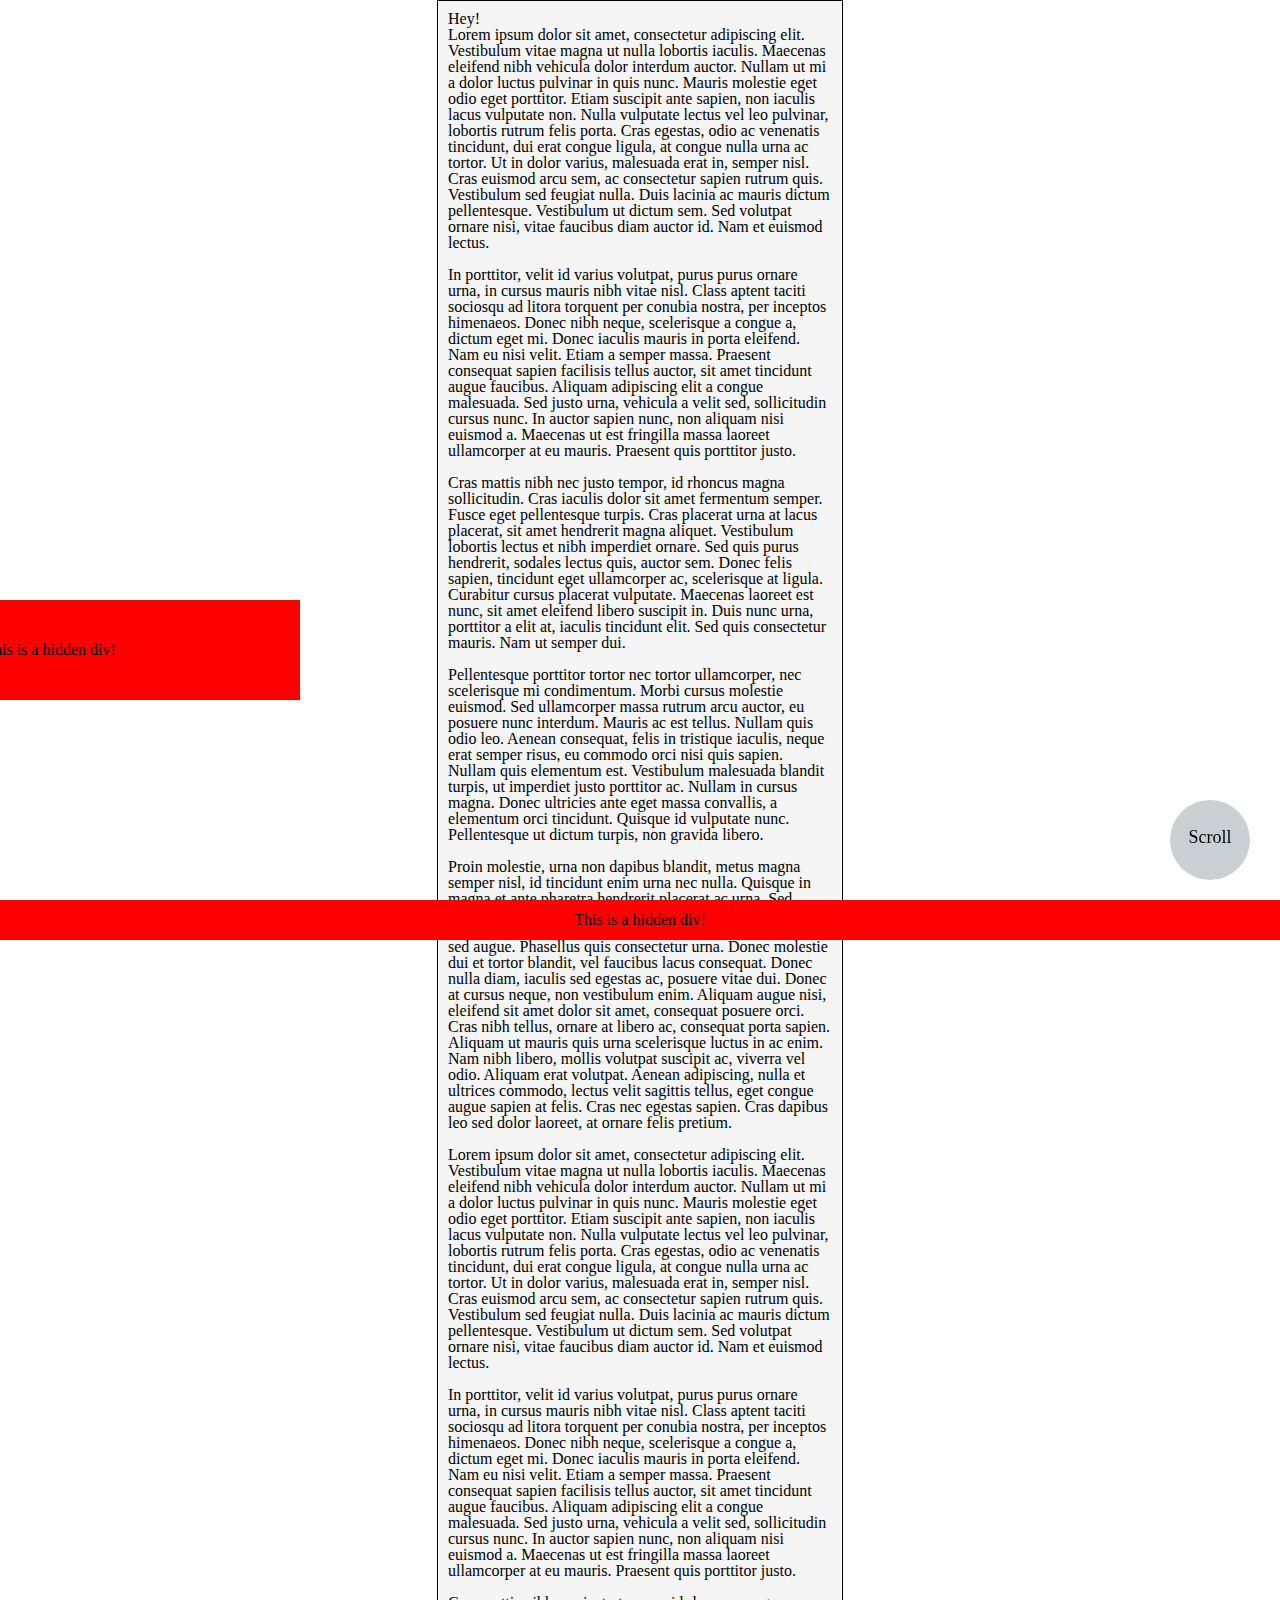
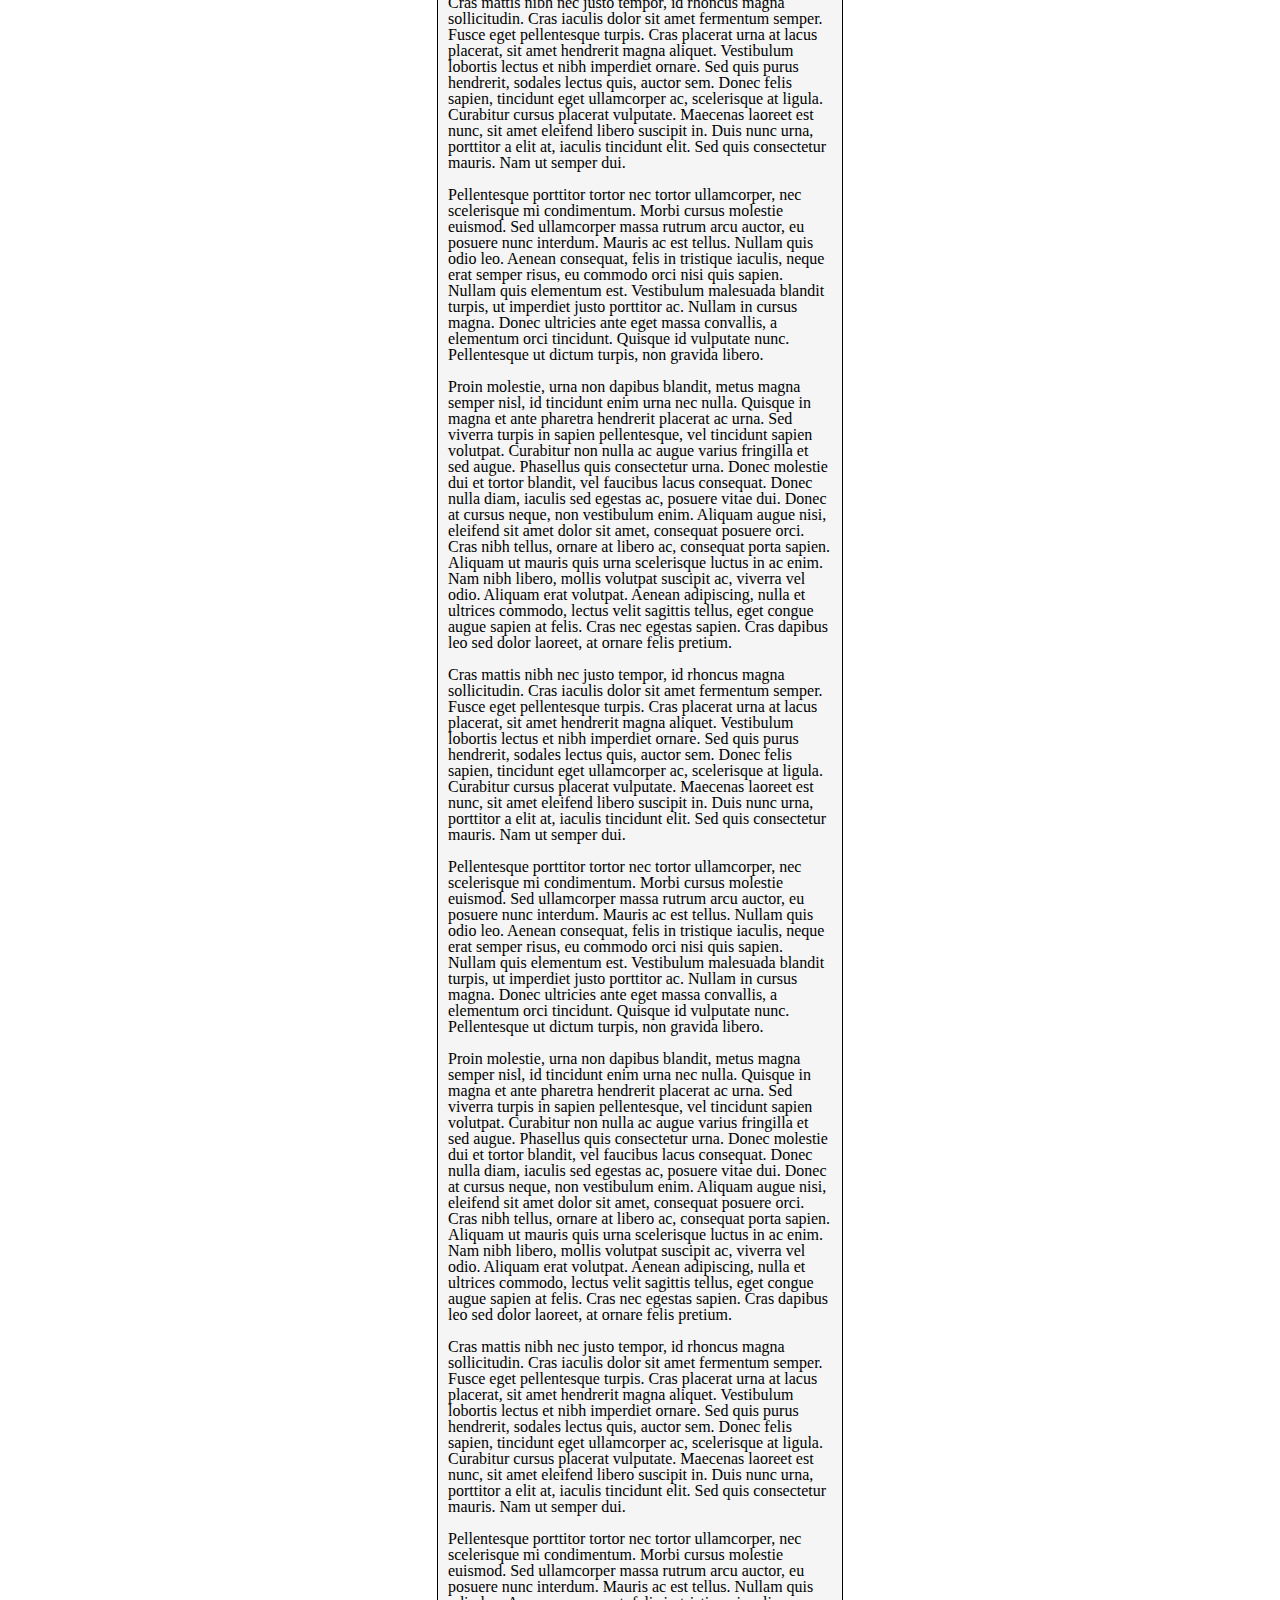
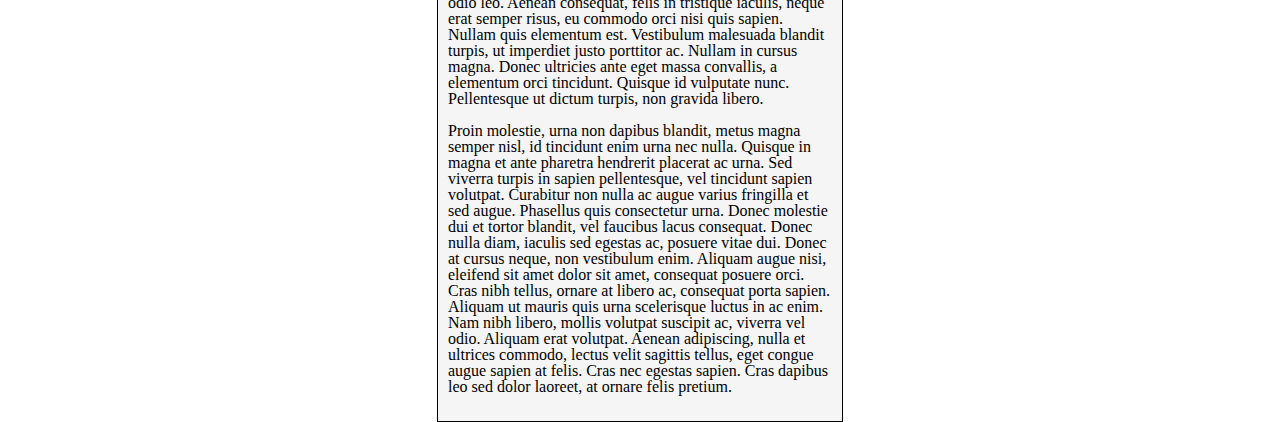
<file: index.html>
<!DOCTYPE html>
<html lang="en">
<head>
	<meta charset="UTF-8">
	<title>jQuery Scroll Distance Detection by Eric Ellenbrook</title>
	<link rel="stylesheet" type="text/css" href="assets/css/vendor/reset.css">
	<link rel="stylesheet" type="text/css" href="assets/css/style.css">
</head>
<body>
<div id="faded">This is a hidden div!</div>
<div id="topPosition">This is a hidden div!</div>
<div id="rightPosition">This is a hidden div!</div>
<div id="bottomPosition">This is a hidden div!</div>
<div id="leftPosition">This is a hidden div!</div>
<div class="content">
	<h1>Hey!</h1>
	<p>Lorem ipsum dolor sit amet, consectetur adipiscing elit. Vestibulum vitae magna ut nulla lobortis iaculis. Maecenas eleifend nibh vehicula dolor interdum auctor. Nullam ut mi a dolor luctus pulvinar in quis nunc. Mauris molestie eget odio eget porttitor. Etiam suscipit ante sapien, non iaculis lacus vulputate non. Nulla vulputate lectus vel leo pulvinar, lobortis rutrum felis porta. Cras egestas, odio ac venenatis tincidunt, dui erat congue ligula, at congue nulla urna ac tortor. Ut in dolor varius, malesuada erat in, semper nisl. Cras euismod arcu sem, ac consectetur sapien rutrum quis. Vestibulum sed feugiat nulla. Duis lacinia ac mauris dictum pellentesque. Vestibulum ut dictum sem. Sed volutpat ornare nisi, vitae faucibus diam auctor id. Nam et euismod lectus.</p>
	<p>In porttitor, velit id varius volutpat, purus purus ornare urna, in cursus mauris nibh vitae nisl. Class aptent taciti sociosqu ad litora torquent per conubia nostra, per inceptos himenaeos. Donec nibh neque, scelerisque a congue a, dictum eget mi. Donec iaculis mauris in porta eleifend. Nam eu nisi velit. Etiam a semper massa. Praesent consequat sapien facilisis tellus auctor, sit amet tincidunt augue faucibus. Aliquam adipiscing elit a congue malesuada. Sed justo urna, vehicula a velit sed, sollicitudin cursus nunc. In auctor sapien nunc, non aliquam nisi euismod a. Maecenas ut est fringilla massa laoreet ullamcorper at eu mauris. Praesent quis porttitor justo.</p>
	<p>Cras mattis nibh nec justo tempor, id rhoncus magna sollicitudin. Cras iaculis dolor sit amet fermentum semper. Fusce eget pellentesque turpis. Cras placerat urna at lacus placerat, sit amet hendrerit magna aliquet. Vestibulum lobortis lectus et nibh imperdiet ornare. Sed quis purus hendrerit, sodales lectus quis, auctor sem. Donec felis sapien, tincidunt eget ullamcorper ac, scelerisque at ligula. Curabitur cursus placerat vulputate. Maecenas laoreet est nunc, sit amet eleifend libero suscipit in. Duis nunc urna, porttitor a elit at, iaculis tincidunt elit. Sed quis consectetur mauris. Nam ut semper dui.</p>
	<p>Pellentesque porttitor tortor nec tortor ullamcorper, nec scelerisque mi condimentum. Morbi cursus molestie euismod. Sed ullamcorper massa rutrum arcu auctor, eu posuere nunc interdum. Mauris ac est tellus. Nullam quis odio leo. Aenean consequat, felis in tristique iaculis, neque erat semper risus, eu commodo orci nisi quis sapien. Nullam quis elementum est. Vestibulum malesuada blandit turpis, ut imperdiet justo porttitor ac. Nullam in cursus magna. Donec ultricies ante eget massa convallis, a elementum orci tincidunt. Quisque id vulputate nunc. Pellentesque ut dictum turpis, non gravida libero.</p>
	<p>Proin molestie, urna non dapibus blandit, metus magna semper nisl, id tincidunt enim urna nec nulla. Quisque in magna et ante pharetra hendrerit placerat ac urna. Sed viverra turpis in sapien pellentesque, vel tincidunt sapien volutpat. Curabitur non nulla ac augue varius fringilla et sed augue. Phasellus quis consectetur urna. Donec molestie dui et tortor blandit, vel faucibus lacus consequat. Donec nulla diam, iaculis sed egestas ac, posuere vitae dui. Donec at cursus neque, non vestibulum enim. Aliquam augue nisi, eleifend sit amet dolor sit amet, consequat posuere orci. Cras nibh tellus, ornare at libero ac, consequat porta sapien. Aliquam ut mauris quis urna scelerisque luctus in ac enim. Nam nibh libero, mollis volutpat suscipit ac, viverra vel odio. Aliquam erat volutpat. Aenean adipiscing, nulla et ultrices commodo, lectus velit sagittis tellus, eget congue augue sapien at felis. Cras nec egestas sapien. Cras dapibus leo sed dolor laoreet, at ornare felis pretium.</p>
	<p>Lorem ipsum dolor sit amet, consectetur adipiscing elit. Vestibulum vitae magna ut nulla lobortis iaculis. Maecenas eleifend nibh vehicula dolor interdum auctor. Nullam ut mi a dolor luctus pulvinar in quis nunc. Mauris molestie eget odio eget porttitor. Etiam suscipit ante sapien, non iaculis lacus vulputate non. Nulla vulputate lectus vel leo pulvinar, lobortis rutrum felis porta. Cras egestas, odio ac venenatis tincidunt, dui erat congue ligula, at congue nulla urna ac tortor. Ut in dolor varius, malesuada erat in, semper nisl. Cras euismod arcu sem, ac consectetur sapien rutrum quis. Vestibulum sed feugiat nulla. Duis lacinia ac mauris dictum pellentesque. Vestibulum ut dictum sem. Sed volutpat ornare nisi, vitae faucibus diam auctor id. Nam et euismod lectus.</p>
	<p>In porttitor, velit id varius volutpat, purus purus ornare urna, in cursus mauris nibh vitae nisl. Class aptent taciti sociosqu ad litora torquent per conubia nostra, per inceptos himenaeos. Donec nibh neque, scelerisque a congue a, dictum eget mi. Donec iaculis mauris in porta eleifend. Nam eu nisi velit. Etiam a semper massa. Praesent consequat sapien facilisis tellus auctor, sit amet tincidunt augue faucibus. Aliquam adipiscing elit a congue malesuada. Sed justo urna, vehicula a velit sed, sollicitudin cursus nunc. In auctor sapien nunc, non aliquam nisi euismod a. Maecenas ut est fringilla massa laoreet ullamcorper at eu mauris. Praesent quis porttitor justo.</p>
	<p>Cras mattis nibh nec justo tempor, id rhoncus magna sollicitudin. Cras iaculis dolor sit amet fermentum semper. Fusce eget pellentesque turpis. Cras placerat urna at lacus placerat, sit amet hendrerit magna aliquet. Vestibulum lobortis lectus et nibh imperdiet ornare. Sed quis purus hendrerit, sodales lectus quis, auctor sem. Donec felis sapien, tincidunt eget ullamcorper ac, scelerisque at ligula. Curabitur cursus placerat vulputate. Maecenas laoreet est nunc, sit amet eleifend libero suscipit in. Duis nunc urna, porttitor a elit at, iaculis tincidunt elit. Sed quis consectetur mauris. Nam ut semper dui.</p>
	<p>Pellentesque porttitor tortor nec tortor ullamcorper, nec scelerisque mi condimentum. Morbi cursus molestie euismod. Sed ullamcorper massa rutrum arcu auctor, eu posuere nunc interdum. Mauris ac est tellus. Nullam quis odio leo. Aenean consequat, felis in tristique iaculis, neque erat semper risus, eu commodo orci nisi quis sapien. Nullam quis elementum est. Vestibulum malesuada blandit turpis, ut imperdiet justo porttitor ac. Nullam in cursus magna. Donec ultricies ante eget massa convallis, a elementum orci tincidunt. Quisque id vulputate nunc. Pellentesque ut dictum turpis, non gravida libero.</p>
	<p>Proin molestie, urna non dapibus blandit, metus magna semper nisl, id tincidunt enim urna nec nulla. Quisque in magna et ante pharetra hendrerit placerat ac urna. Sed viverra turpis in sapien pellentesque, vel tincidunt sapien volutpat. Curabitur non nulla ac augue varius fringilla et sed augue. Phasellus quis consectetur urna. Donec molestie dui et tortor blandit, vel faucibus lacus consequat. Donec nulla diam, iaculis sed egestas ac, posuere vitae dui. Donec at cursus neque, non vestibulum enim. Aliquam augue nisi, eleifend sit amet dolor sit amet, consequat posuere orci. Cras nibh tellus, ornare at libero ac, consequat porta sapien. Aliquam ut mauris quis urna scelerisque luctus in ac enim. Nam nibh libero, mollis volutpat suscipit ac, viverra vel odio. Aliquam erat volutpat. Aenean adipiscing, nulla et ultrices commodo, lectus velit sagittis tellus, eget congue augue sapien at felis. Cras nec egestas sapien. Cras dapibus leo sed dolor laoreet, at ornare felis pretium.</p>
	<p>Cras mattis nibh nec justo tempor, id rhoncus magna sollicitudin. Cras iaculis dolor sit amet fermentum semper. Fusce eget pellentesque turpis. Cras placerat urna at lacus placerat, sit amet hendrerit magna aliquet. Vestibulum lobortis lectus et nibh imperdiet ornare. Sed quis purus hendrerit, sodales lectus quis, auctor sem. Donec felis sapien, tincidunt eget ullamcorper ac, scelerisque at ligula. Curabitur cursus placerat vulputate. Maecenas laoreet est nunc, sit amet eleifend libero suscipit in. Duis nunc urna, porttitor a elit at, iaculis tincidunt elit. Sed quis consectetur mauris. Nam ut semper dui.</p>
	<p>Pellentesque porttitor tortor nec tortor ullamcorper, nec scelerisque mi condimentum. Morbi cursus molestie euismod. Sed ullamcorper massa rutrum arcu auctor, eu posuere nunc interdum. Mauris ac est tellus. Nullam quis odio leo. Aenean consequat, felis in tristique iaculis, neque erat semper risus, eu commodo orci nisi quis sapien. Nullam quis elementum est. Vestibulum malesuada blandit turpis, ut imperdiet justo porttitor ac. Nullam in cursus magna. Donec ultricies ante eget massa convallis, a elementum orci tincidunt. Quisque id vulputate nunc. Pellentesque ut dictum turpis, non gravida libero.</p>
	<p>Proin molestie, urna non dapibus blandit, metus magna semper nisl, id tincidunt enim urna nec nulla. Quisque in magna et ante pharetra hendrerit placerat ac urna. Sed viverra turpis in sapien pellentesque, vel tincidunt sapien volutpat. Curabitur non nulla ac augue varius fringilla et sed augue. Phasellus quis consectetur urna. Donec molestie dui et tortor blandit, vel faucibus lacus consequat. Donec nulla diam, iaculis sed egestas ac, posuere vitae dui. Donec at cursus neque, non vestibulum enim. Aliquam augue nisi, eleifend sit amet dolor sit amet, consequat posuere orci. Cras nibh tellus, ornare at libero ac, consequat porta sapien. Aliquam ut mauris quis urna scelerisque luctus in ac enim. Nam nibh libero, mollis volutpat suscipit ac, viverra vel odio. Aliquam erat volutpat. Aenean adipiscing, nulla et ultrices commodo, lectus velit sagittis tellus, eget congue augue sapien at felis. Cras nec egestas sapien. Cras dapibus leo sed dolor laoreet, at ornare felis pretium.</p>
	<p>Cras mattis nibh nec justo tempor, id rhoncus magna sollicitudin. Cras iaculis dolor sit amet fermentum semper. Fusce eget pellentesque turpis. Cras placerat urna at lacus placerat, sit amet hendrerit magna aliquet. Vestibulum lobortis lectus et nibh imperdiet ornare. Sed quis purus hendrerit, sodales lectus quis, auctor sem. Donec felis sapien, tincidunt eget ullamcorper ac, scelerisque at ligula. Curabitur cursus placerat vulputate. Maecenas laoreet est nunc, sit amet eleifend libero suscipit in. Duis nunc urna, porttitor a elit at, iaculis tincidunt elit. Sed quis consectetur mauris. Nam ut semper dui.</p>
	<p>Pellentesque porttitor tortor nec tortor ullamcorper, nec scelerisque mi condimentum. Morbi cursus molestie euismod. Sed ullamcorper massa rutrum arcu auctor, eu posuere nunc interdum. Mauris ac est tellus. Nullam quis odio leo. Aenean consequat, felis in tristique iaculis, neque erat semper risus, eu commodo orci nisi quis sapien. Nullam quis elementum est. Vestibulum malesuada blandit turpis, ut imperdiet justo porttitor ac. Nullam in cursus magna. Donec ultricies ante eget massa convallis, a elementum orci tincidunt. Quisque id vulputate nunc. Pellentesque ut dictum turpis, non gravida libero.</p>
	<p>Proin molestie, urna non dapibus blandit, metus magna semper nisl, id tincidunt enim urna nec nulla. Quisque in magna et ante pharetra hendrerit placerat ac urna. Sed viverra turpis in sapien pellentesque, vel tincidunt sapien volutpat. Curabitur non nulla ac augue varius fringilla et sed augue. Phasellus quis consectetur urna. Donec molestie dui et tortor blandit, vel faucibus lacus consequat. Donec nulla diam, iaculis sed egestas ac, posuere vitae dui. Donec at cursus neque, non vestibulum enim. Aliquam augue nisi, eleifend sit amet dolor sit amet, consequat posuere orci. Cras nibh tellus, ornare at libero ac, consequat porta sapien. Aliquam ut mauris quis urna scelerisque luctus in ac enim. Nam nibh libero, mollis volutpat suscipit ac, viverra vel odio. Aliquam erat volutpat. Aenean adipiscing, nulla et ultrices commodo, lectus velit sagittis tellus, eget congue augue sapien at felis. Cras nec egestas sapien. Cras dapibus leo sed dolor laoreet, at ornare felis pretium.</p>
	</div>
	<script src="assets/js/vendor/jquery.js"></script>
	<script src="assets/js/scroll-detection.js"></script>
	<script>
	$(document).ready( function() {
    	$(window).detectScroll({
    		testMode: true,
    		targetPercent: 40,
    		position: "left",
    		width: 500,
    		target: "#leftPosition"
    	});
	});
	</script>
</body>
</html>
</file>
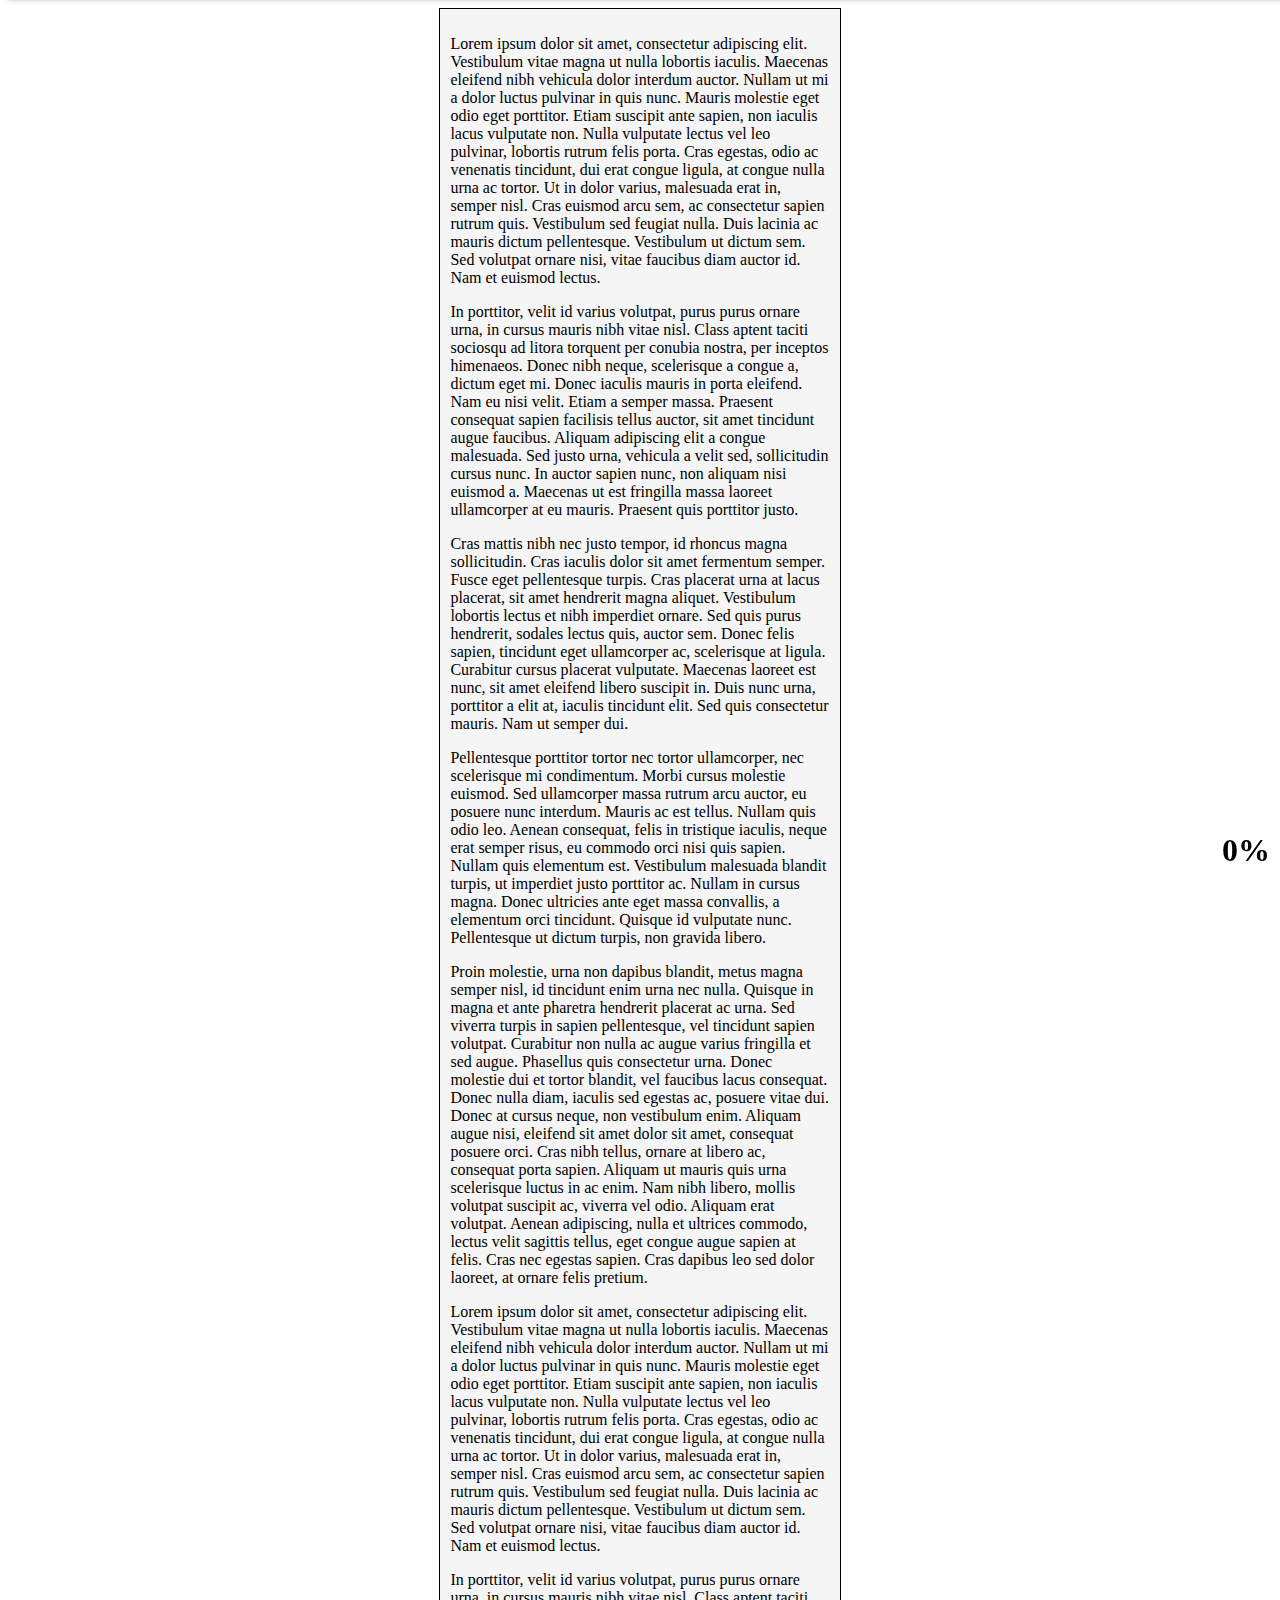
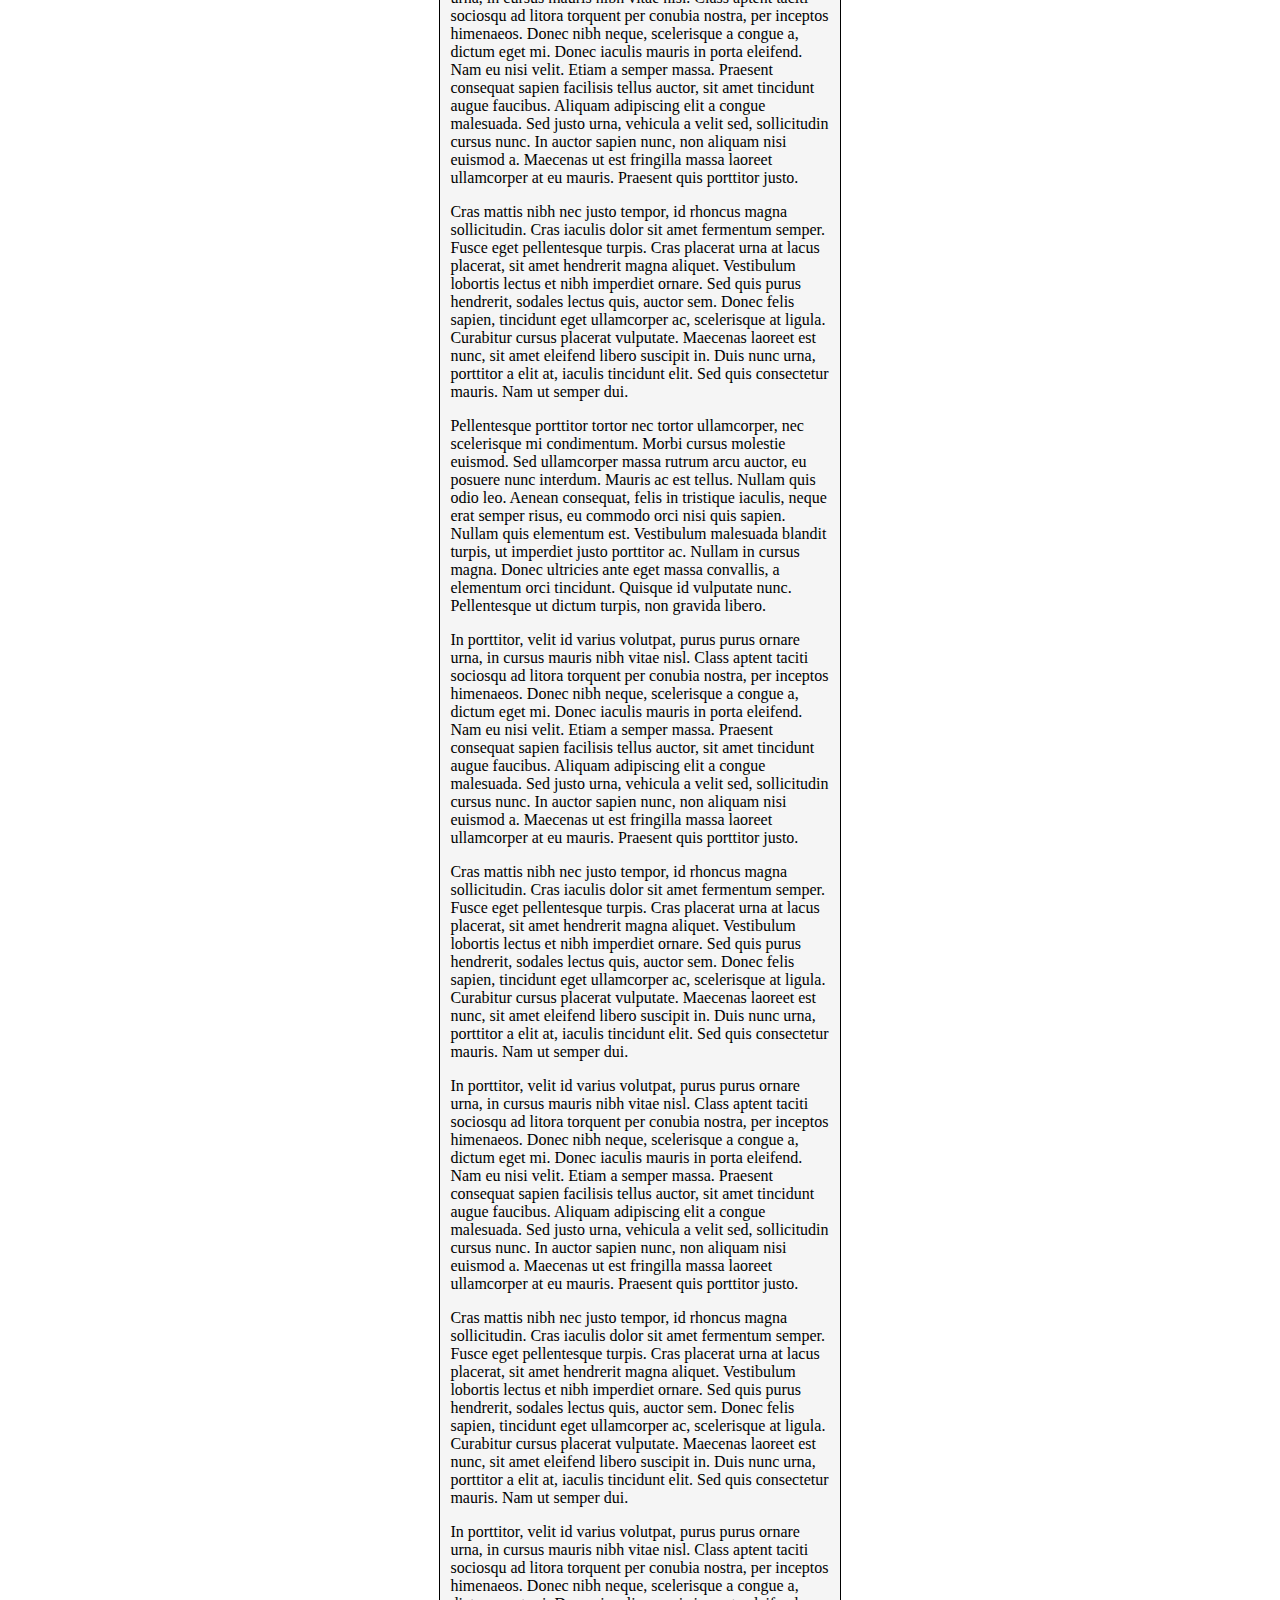
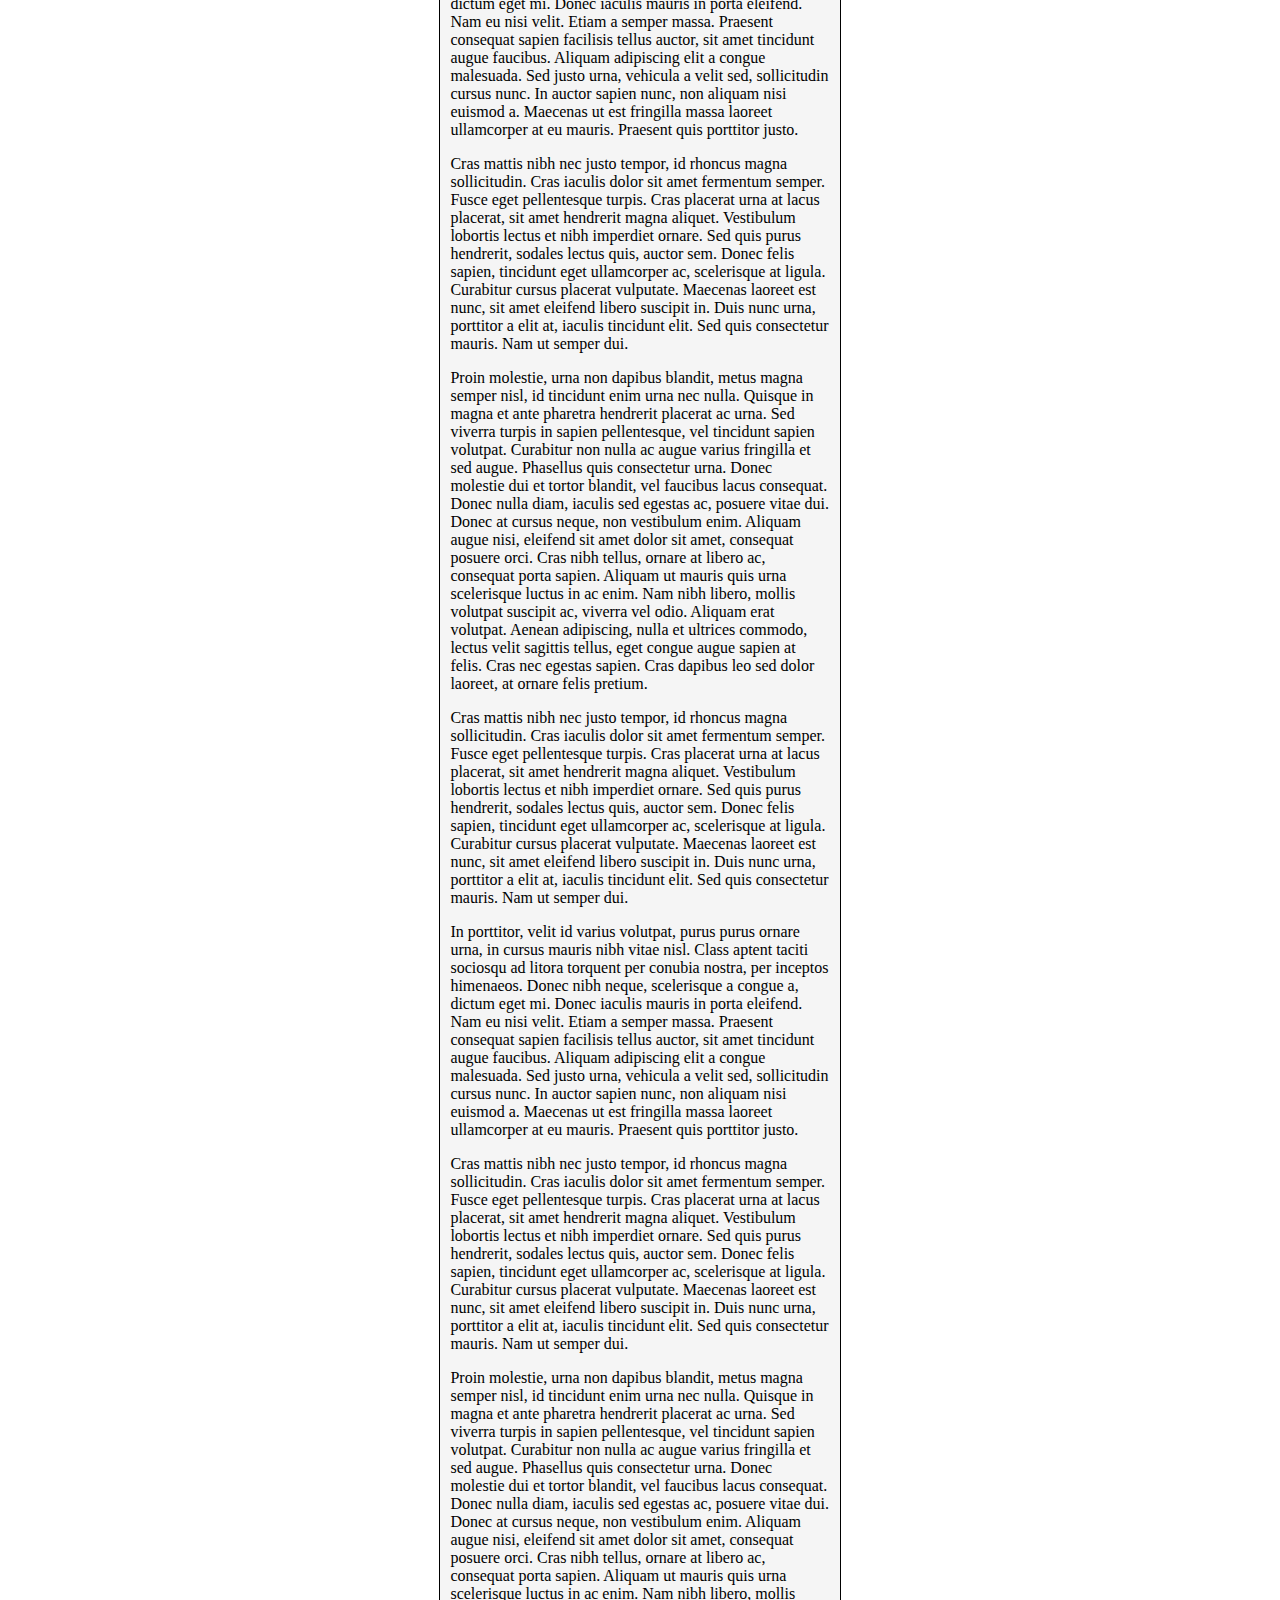
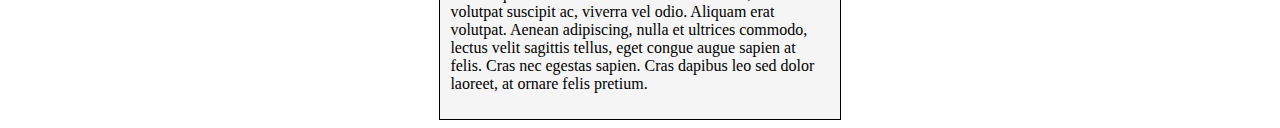
<file: scroll-detected-nav.html>
<!DOCTYPE html>
<html>
 <head>
  <meta charset="UTF-8">
  <title>Scroll Detected Menu</title>
 </head>
<meta name="viewport" content="initial-scale=1, maximum-scale=1">
<link rel="stylesheet" type="text/css" href="http://yui.yahooapis.com/3.14.1/build/cssreset/cssreset-min.css">
	<style type="text/css">
#navigation {
		position: fixed;
		top: -66px;
		width: 100%;
		height: 60px;
		background-color: #006699;
		-webkit-box-shadow: 0px 5px 5px 0px rgba(21, 21, 21, 0.4);
		-moz-box-shadow:    0px 5px 5px 0px rgba(21, 21, 21, 0.4);
		box-shadow:         0px 5px 5px 0px rgba(21, 21, 21, 0.4);
/*		
#
#Edit these to change CSS transition delay, speed, and type 
#
*/
		-webkit-transition: top .25s linear .5s;
		-moz-transition: top .25s linear .5s;
		-o-transition: top .25s linear .5s;
		transition: top .25s linear .5s;
}

#navigation p {
		padding: 1em;
		text-align: center;
		color: #fff;
}

#percentageCounter {
	position: fixed;
	bottom: 10px;
	right: 10px;
}

h1 {
	font-size: +2em;
}

.content {
		width: 30%;
		margin: 0 auto;
		padding: 10px;
		border: 1px solid #000;
		background-color: #f5f5f5;
}
	
p {
	margin-bottom: 1em;
}
  </style>
	<script src="http://ajax.googleapis.com/ajax/libs/jquery/1.11.0/jquery.min.js"></script>
	<script src="scroll-detection.js"></script>
 <body>
  <div id="navigation"><p>Hidden navigation for users that have trenched deep into your page!</p></div>
	<div id="percentageCounter"><h1>0%</h1></div>
	<div class="content">

		<p>Lorem ipsum dolor sit amet, consectetur adipiscing elit. Vestibulum vitae magna ut nulla lobortis iaculis. Maecenas eleifend nibh vehicula dolor interdum auctor. Nullam ut mi a dolor luctus pulvinar in quis nunc. Mauris molestie eget odio eget porttitor. Etiam suscipit ante sapien, non iaculis lacus vulputate non. Nulla vulputate lectus vel leo pulvinar, lobortis rutrum felis porta. Cras egestas, odio ac venenatis tincidunt, dui erat congue ligula, at congue nulla urna ac tortor. Ut in dolor varius, malesuada erat in, semper nisl. Cras euismod arcu sem, ac consectetur sapien rutrum quis. Vestibulum sed feugiat nulla. Duis lacinia ac mauris dictum pellentesque. Vestibulum ut dictum sem. Sed volutpat ornare nisi, vitae faucibus diam auctor id. Nam et euismod lectus.</p>
		<p>In porttitor, velit id varius volutpat, purus purus ornare urna, in cursus mauris nibh vitae nisl. Class aptent taciti sociosqu ad litora torquent per conubia nostra, per inceptos himenaeos. Donec nibh neque, scelerisque a congue a, dictum eget mi. Donec iaculis mauris in porta eleifend. Nam eu nisi velit. Etiam a semper massa. Praesent consequat sapien facilisis tellus auctor, sit amet tincidunt augue faucibus. Aliquam adipiscing elit a congue malesuada. Sed justo urna, vehicula a velit sed, sollicitudin cursus nunc. In auctor sapien nunc, non aliquam nisi euismod a. Maecenas ut est fringilla massa laoreet ullamcorper at eu mauris. Praesent quis porttitor justo.</p>
			<p>Cras mattis nibh nec justo tempor, id rhoncus magna sollicitudin. Cras iaculis dolor sit amet fermentum semper. Fusce eget pellentesque turpis. Cras placerat urna at lacus placerat, sit amet hendrerit magna aliquet. Vestibulum lobortis lectus et nibh imperdiet ornare. Sed quis purus hendrerit, sodales lectus quis, auctor sem. Donec felis sapien, tincidunt eget ullamcorper ac, scelerisque at ligula. Curabitur cursus placerat vulputate. Maecenas laoreet est nunc, sit amet eleifend libero suscipit in. Duis nunc urna, porttitor a elit at, iaculis tincidunt elit. Sed quis consectetur mauris. Nam ut semper dui.</p>
				<p>Pellentesque porttitor tortor nec tortor ullamcorper, nec scelerisque mi condimentum. Morbi cursus molestie euismod. Sed ullamcorper massa rutrum arcu auctor, eu posuere nunc interdum. Mauris ac est tellus. Nullam quis odio leo. Aenean consequat, felis in tristique iaculis, neque erat semper risus, eu commodo orci nisi quis sapien. Nullam quis elementum est. Vestibulum malesuada blandit turpis, ut imperdiet justo porttitor ac. Nullam in cursus magna. Donec ultricies ante eget massa convallis, a elementum orci tincidunt. Quisque id vulputate nunc. Pellentesque ut dictum turpis, non gravida libero.</p>
					<p>Proin molestie, urna non dapibus blandit, metus magna semper nisl, id tincidunt enim urna nec nulla. Quisque in magna et ante pharetra hendrerit placerat ac urna. Sed viverra turpis in sapien pellentesque, vel tincidunt sapien volutpat. Curabitur non nulla ac augue varius fringilla et sed augue. Phasellus quis consectetur urna. Donec molestie dui et tortor blandit, vel faucibus lacus consequat. Donec nulla diam, iaculis sed egestas ac, posuere vitae dui. Donec at cursus neque, non vestibulum enim. Aliquam augue nisi, eleifend sit amet dolor sit amet, consequat posuere orci. Cras nibh tellus, ornare at libero ac, consequat porta sapien. Aliquam ut mauris quis urna scelerisque luctus in ac enim. Nam nibh libero, mollis volutpat suscipit ac, viverra vel odio. Aliquam erat volutpat. Aenean adipiscing, nulla et ultrices commodo, lectus velit sagittis tellus, eget congue augue sapien at felis. Cras nec egestas sapien. Cras dapibus leo sed dolor laoreet, at ornare felis pretium.</p>
					<p>Lorem ipsum dolor sit amet, consectetur adipiscing elit. Vestibulum vitae magna ut nulla lobortis iaculis. Maecenas eleifend nibh vehicula dolor interdum auctor. Nullam ut mi a dolor luctus pulvinar in quis nunc. Mauris molestie eget odio eget porttitor. Etiam suscipit ante sapien, non iaculis lacus vulputate non. Nulla vulputate lectus vel leo pulvinar, lobortis rutrum felis porta. Cras egestas, odio ac venenatis tincidunt, dui erat congue ligula, at congue nulla urna ac tortor. Ut in dolor varius, malesuada erat in, semper nisl. Cras euismod arcu sem, ac consectetur sapien rutrum quis. Vestibulum sed feugiat nulla. Duis lacinia ac mauris dictum pellentesque. Vestibulum ut dictum sem. Sed volutpat ornare nisi, vitae faucibus diam auctor id. Nam et euismod lectus.</p>
					<p>In porttitor, velit id varius volutpat, purus purus ornare urna, in cursus mauris nibh vitae nisl. Class aptent taciti sociosqu ad litora torquent per conubia nostra, per inceptos himenaeos. Donec nibh neque, scelerisque a congue a, dictum eget mi. Donec iaculis mauris in porta eleifend. Nam eu nisi velit. Etiam a semper massa. Praesent consequat sapien facilisis tellus auctor, sit amet tincidunt augue faucibus. Aliquam adipiscing elit a congue malesuada. Sed justo urna, vehicula a velit sed, sollicitudin cursus nunc. In auctor sapien nunc, non aliquam nisi euismod a. Maecenas ut est fringilla massa laoreet ullamcorper at eu mauris. Praesent quis porttitor justo.</p>
					<p>Cras mattis nibh nec justo tempor, id rhoncus magna sollicitudin. Cras iaculis dolor sit amet fermentum semper. Fusce eget pellentesque turpis. Cras placerat urna at lacus placerat, sit amet hendrerit magna aliquet. Vestibulum lobortis lectus et nibh imperdiet ornare. Sed quis purus hendrerit, sodales lectus quis, auctor sem. Donec felis sapien, tincidunt eget ullamcorper ac, scelerisque at ligula. Curabitur cursus placerat vulputate. Maecenas laoreet est nunc, sit amet eleifend libero suscipit in. Duis nunc urna, porttitor a elit at, iaculis tincidunt elit. Sed quis consectetur mauris. Nam ut semper dui.</p>
					<p>Pellentesque porttitor tortor nec tortor ullamcorper, nec scelerisque mi condimentum. Morbi cursus molestie euismod. Sed ullamcorper massa rutrum arcu auctor, eu posuere nunc interdum. Mauris ac est tellus. Nullam quis odio leo. Aenean consequat, felis in tristique iaculis, neque erat semper risus, eu commodo orci nisi quis sapien. Nullam quis elementum est. Vestibulum malesuada blandit turpis, ut imperdiet justo porttitor ac. Nullam in cursus magna. Donec ultricies ante eget massa convallis, a elementum orci tincidunt. Quisque id vulputate nunc. Pellentesque ut dictum turpis, non gravida libero.</p>
					<p>In porttitor, velit id varius volutpat, purus purus ornare urna, in cursus mauris nibh vitae nisl. Class aptent taciti sociosqu ad litora torquent per conubia nostra, per inceptos himenaeos. Donec nibh neque, scelerisque a congue a, dictum eget mi. Donec iaculis mauris in porta eleifend. Nam eu nisi velit. Etiam a semper massa. Praesent consequat sapien facilisis tellus auctor, sit amet tincidunt augue faucibus. Aliquam adipiscing elit a congue malesuada. Sed justo urna, vehicula a velit sed, sollicitudin cursus nunc. In auctor sapien nunc, non aliquam nisi euismod a. Maecenas ut est fringilla massa laoreet ullamcorper at eu mauris. Praesent quis porttitor justo.</p>
						<p>Cras mattis nibh nec justo tempor, id rhoncus magna sollicitudin. Cras iaculis dolor sit amet fermentum semper. Fusce eget pellentesque turpis. Cras placerat urna at lacus placerat, sit amet hendrerit magna aliquet. Vestibulum lobortis lectus et nibh imperdiet ornare. Sed quis purus hendrerit, sodales lectus quis, auctor sem. Donec felis sapien, tincidunt eget ullamcorper ac, scelerisque at ligula. Curabitur cursus placerat vulputate. Maecenas laoreet est nunc, sit amet eleifend libero suscipit in. Duis nunc urna, porttitor a elit at, iaculis tincidunt elit. Sed quis consectetur mauris. Nam ut semper dui.</p>
						<p>In porttitor, velit id varius volutpat, purus purus ornare urna, in cursus mauris nibh vitae nisl. Class aptent taciti sociosqu ad litora torquent per conubia nostra, per inceptos himenaeos. Donec nibh neque, scelerisque a congue a, dictum eget mi. Donec iaculis mauris in porta eleifend. Nam eu nisi velit. Etiam a semper massa. Praesent consequat sapien facilisis tellus auctor, sit amet tincidunt augue faucibus. Aliquam adipiscing elit a congue malesuada. Sed justo urna, vehicula a velit sed, sollicitudin cursus nunc. In auctor sapien nunc, non aliquam nisi euismod a. Maecenas ut est fringilla massa laoreet ullamcorper at eu mauris. Praesent quis porttitor justo.</p>
						<p>Cras mattis nibh nec justo tempor, id rhoncus magna sollicitudin. Cras iaculis dolor sit amet fermentum semper. Fusce eget pellentesque turpis. Cras placerat urna at lacus placerat, sit amet hendrerit magna aliquet. Vestibulum lobortis lectus et nibh imperdiet ornare. Sed quis purus hendrerit, sodales lectus quis, auctor sem. Donec felis sapien, tincidunt eget ullamcorper ac, scelerisque at ligula. Curabitur cursus placerat vulputate. Maecenas laoreet est nunc, sit amet eleifend libero suscipit in. Duis nunc urna, porttitor a elit at, iaculis tincidunt elit. Sed quis consectetur mauris. Nam ut semper dui.</p>
						<p>In porttitor, velit id varius volutpat, purus purus ornare urna, in cursus mauris nibh vitae nisl. Class aptent taciti sociosqu ad litora torquent per conubia nostra, per inceptos himenaeos. Donec nibh neque, scelerisque a congue a, dictum eget mi. Donec iaculis mauris in porta eleifend. Nam eu nisi velit. Etiam a semper massa. Praesent consequat sapien facilisis tellus auctor, sit amet tincidunt augue faucibus. Aliquam adipiscing elit a congue malesuada. Sed justo urna, vehicula a velit sed, sollicitudin cursus nunc. In auctor sapien nunc, non aliquam nisi euismod a. Maecenas ut est fringilla massa laoreet ullamcorper at eu mauris. Praesent quis porttitor justo.</p>
							<p>Cras mattis nibh nec justo tempor, id rhoncus magna sollicitudin. Cras iaculis dolor sit amet fermentum semper. Fusce eget pellentesque turpis. Cras placerat urna at lacus placerat, sit amet hendrerit magna aliquet. Vestibulum lobortis lectus et nibh imperdiet ornare. Sed quis purus hendrerit, sodales lectus quis, auctor sem. Donec felis sapien, tincidunt eget ullamcorper ac, scelerisque at ligula. Curabitur cursus placerat vulputate. Maecenas laoreet est nunc, sit amet eleifend libero suscipit in. Duis nunc urna, porttitor a elit at, iaculis tincidunt elit. Sed quis consectetur mauris. Nam ut semper dui.</p>
				<p>Proin molestie, urna non dapibus blandit, metus magna semper nisl, id tincidunt enim urna nec nulla. Quisque in magna et ante pharetra hendrerit placerat ac urna. Sed viverra turpis in sapien pellentesque, vel tincidunt sapien volutpat. Curabitur non nulla ac augue varius fringilla et sed augue. Phasellus quis consectetur urna. Donec molestie dui et tortor blandit, vel faucibus lacus consequat. Donec nulla diam, iaculis sed egestas ac, posuere vitae dui. Donec at cursus neque, non vestibulum enim. Aliquam augue nisi, eleifend sit amet dolor sit amet, consequat posuere orci. Cras nibh tellus, ornare at libero ac, consequat porta sapien. Aliquam ut mauris quis urna scelerisque luctus in ac enim. Nam nibh libero, mollis volutpat suscipit ac, viverra vel odio. Aliquam erat volutpat. Aenean adipiscing, nulla et ultrices commodo, lectus velit sagittis tellus, eget congue augue sapien at felis. Cras nec egestas sapien. Cras dapibus leo sed dolor laoreet, at ornare felis pretium.</p>

							<p>Cras mattis nibh nec justo tempor, id rhoncus magna sollicitudin. Cras iaculis dolor sit amet fermentum semper. Fusce eget pellentesque turpis. Cras placerat urna at lacus placerat, sit amet hendrerit magna aliquet. Vestibulum lobortis lectus et nibh imperdiet ornare. Sed quis purus hendrerit, sodales lectus quis, auctor sem. Donec felis sapien, tincidunt eget ullamcorper ac, scelerisque at ligula. Curabitur cursus placerat vulputate. Maecenas laoreet est nunc, sit amet eleifend libero suscipit in. Duis nunc urna, porttitor a elit at, iaculis tincidunt elit. Sed quis consectetur mauris. Nam ut semper dui.</p>
							<p>In porttitor, velit id varius volutpat, purus purus ornare urna, in cursus mauris nibh vitae nisl. Class aptent taciti sociosqu ad litora torquent per conubia nostra, per inceptos himenaeos. Donec nibh neque, scelerisque a congue a, dictum eget mi. Donec iaculis mauris in porta eleifend. Nam eu nisi velit. Etiam a semper massa. Praesent consequat sapien facilisis tellus auctor, sit amet tincidunt augue faucibus. Aliquam adipiscing elit a congue malesuada. Sed justo urna, vehicula a velit sed, sollicitudin cursus nunc. In auctor sapien nunc, non aliquam nisi euismod a. Maecenas ut est fringilla massa laoreet ullamcorper at eu mauris. Praesent quis porttitor justo.</p>
								<p>Cras mattis nibh nec justo tempor, id rhoncus magna sollicitudin. Cras iaculis dolor sit amet fermentum semper. Fusce eget pellentesque turpis. Cras placerat urna at lacus placerat, sit amet hendrerit magna aliquet. Vestibulum lobortis lectus et nibh imperdiet ornare. Sed quis purus hendrerit, sodales lectus quis, auctor sem. Donec felis sapien, tincidunt eget ullamcorper ac, scelerisque at ligula. Curabitur cursus placerat vulputate. Maecenas laoreet est nunc, sit amet eleifend libero suscipit in. Duis nunc urna, porttitor a elit at, iaculis tincidunt elit. Sed quis consectetur mauris. Nam ut semper dui.</p>
					<p>Proin molestie, urna non dapibus blandit, metus magna semper nisl, id tincidunt enim urna nec nulla. Quisque in magna et ante pharetra hendrerit placerat ac urna. Sed viverra turpis in sapien pellentesque, vel tincidunt sapien volutpat. Curabitur non nulla ac augue varius fringilla et sed augue. Phasellus quis consectetur urna. Donec molestie dui et tortor blandit, vel faucibus lacus consequat. Donec nulla diam, iaculis sed egestas ac, posuere vitae dui. Donec at cursus neque, non vestibulum enim. Aliquam augue nisi, eleifend sit amet dolor sit amet, consequat posuere orci. Cras nibh tellus, ornare at libero ac, consequat porta sapien. Aliquam ut mauris quis urna scelerisque luctus in ac enim. Nam nibh libero, mollis volutpat suscipit ac, viverra vel odio. Aliquam erat volutpat. Aenean adipiscing, nulla et ultrices commodo, lectus velit sagittis tellus, eget congue augue sapien at felis. Cras nec egestas sapien. Cras dapibus leo sed dolor laoreet, at ornare felis pretium.</p>
	</div>
 </body>
</html>
</file>
<file: assets/css/style.css>
.content {
		width: 30%;
		margin: 0 auto;
		padding: 10px;
		border: 1px solid #000;
		background-color: #f5f5f5;
}
	
p {
	margin-bottom: 1em;
}

#faded {
	width: 200px;
	height: 200px;
	background: red;
	text-align: center;
	padding: 1em;
	position: fixed;
	top: 10px; left: 10px;
	display: none;
}

#topPosition {
	height: 40px;
	width: 100%;
	background-color: red;
	text-align: center;
	line-height: 40px;
	position: fixed;
	top: -40px; left: 0;
}

#rightPosition {
	width: 200px;
	height: 100px;
	background-color: red;
	text-align: center;
	line-height: 100px;
	position: fixed;
	right: -200px; bottom: 200px;
}

#bottomPosition {
	height: 40px;
	width: 100%;
	background-color: red;
	text-align: center;
	line-height: 40px;
	position: fixed;
	bottom: -40px; left: 0;
}

#leftPosition {
	width: 500px;
	height: 100px;
	background-color: red;
	text-align: center;
	line-height: 100px;
	position: fixed;
	left: -200px; bottom: 200px;
}
</file>
